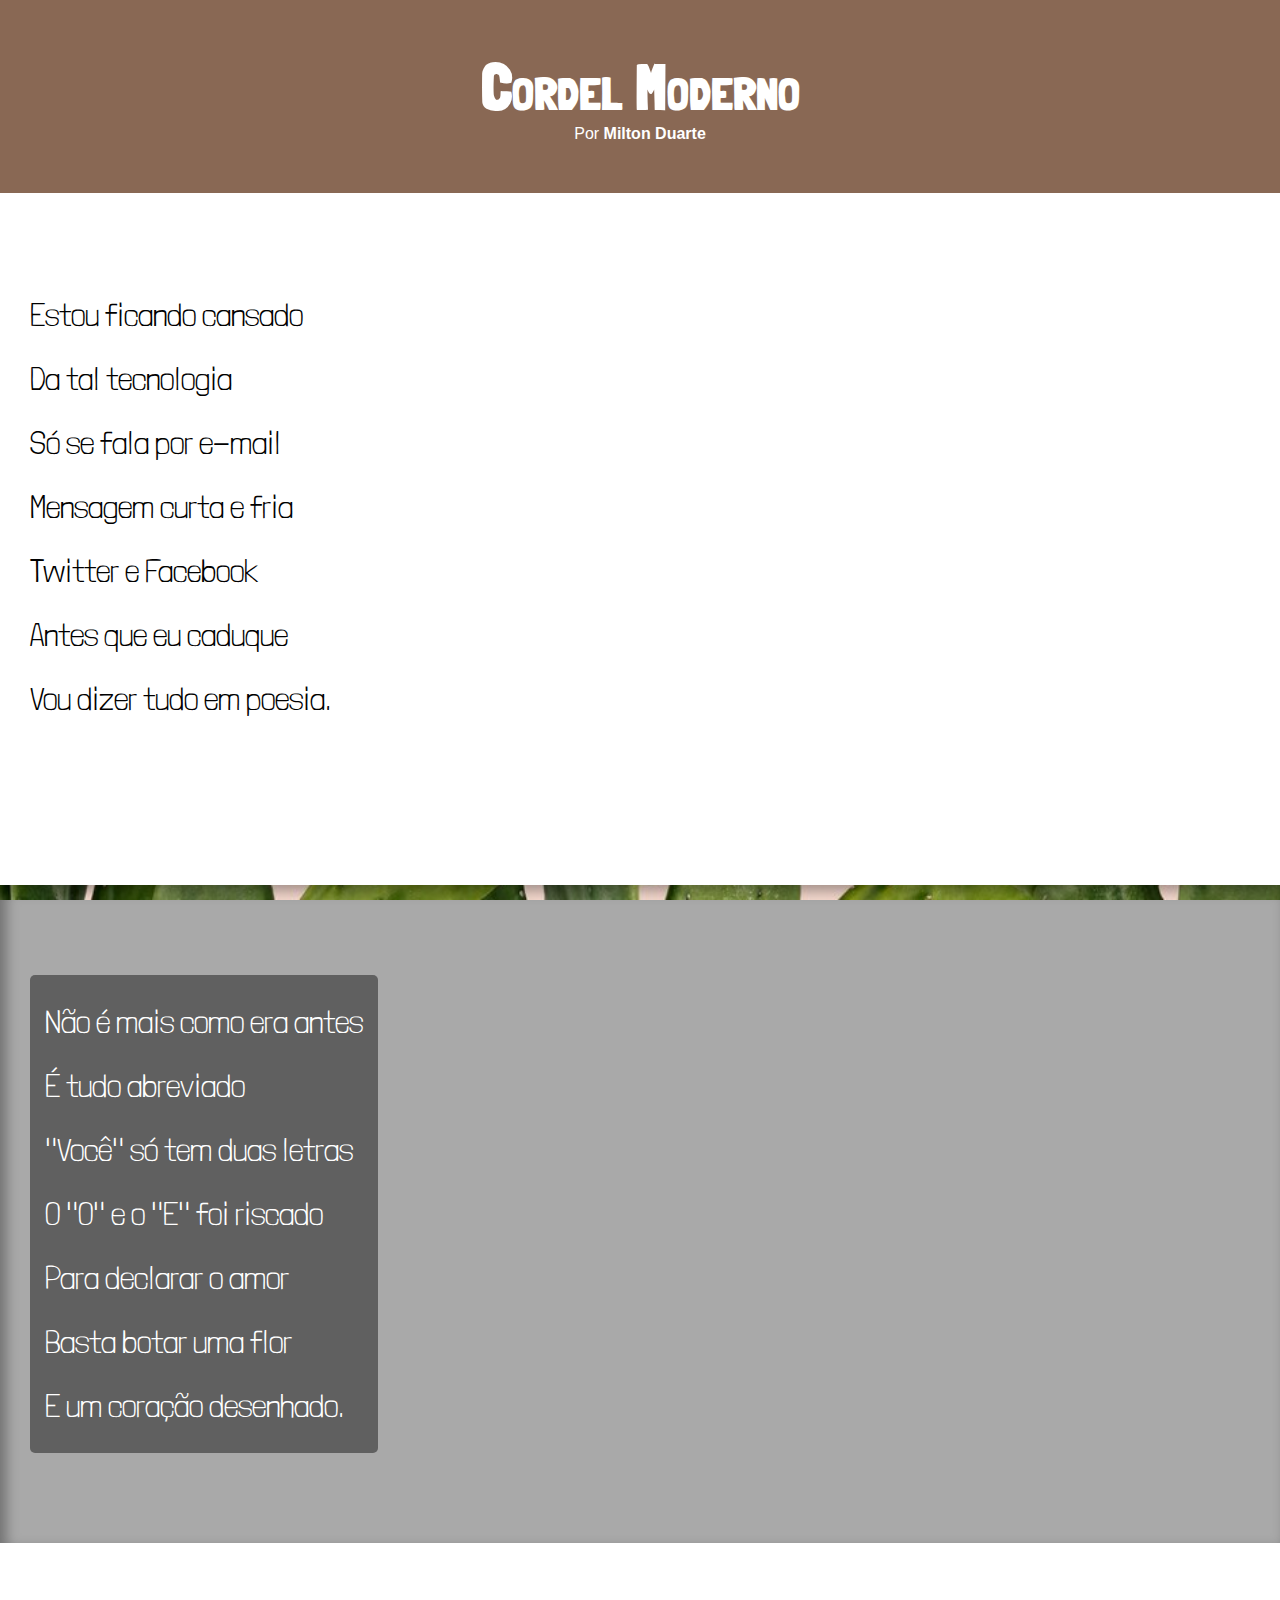
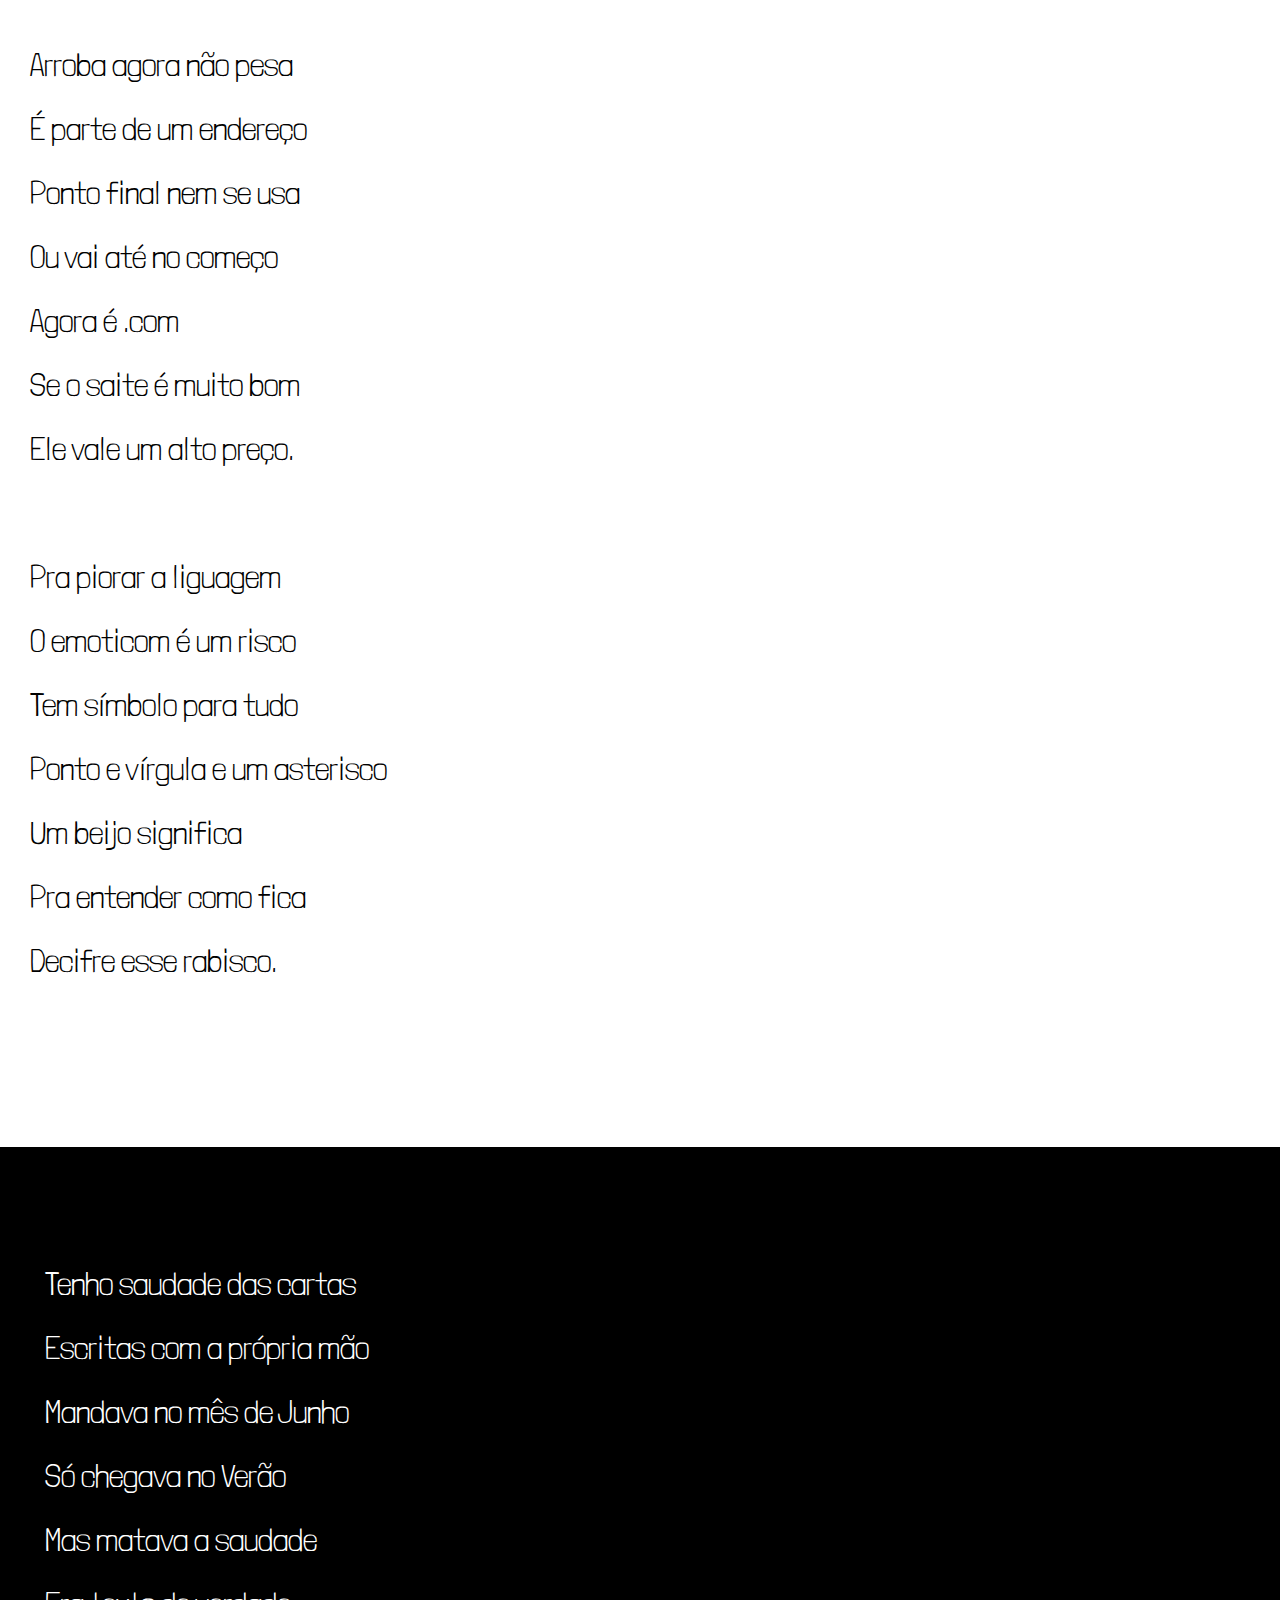
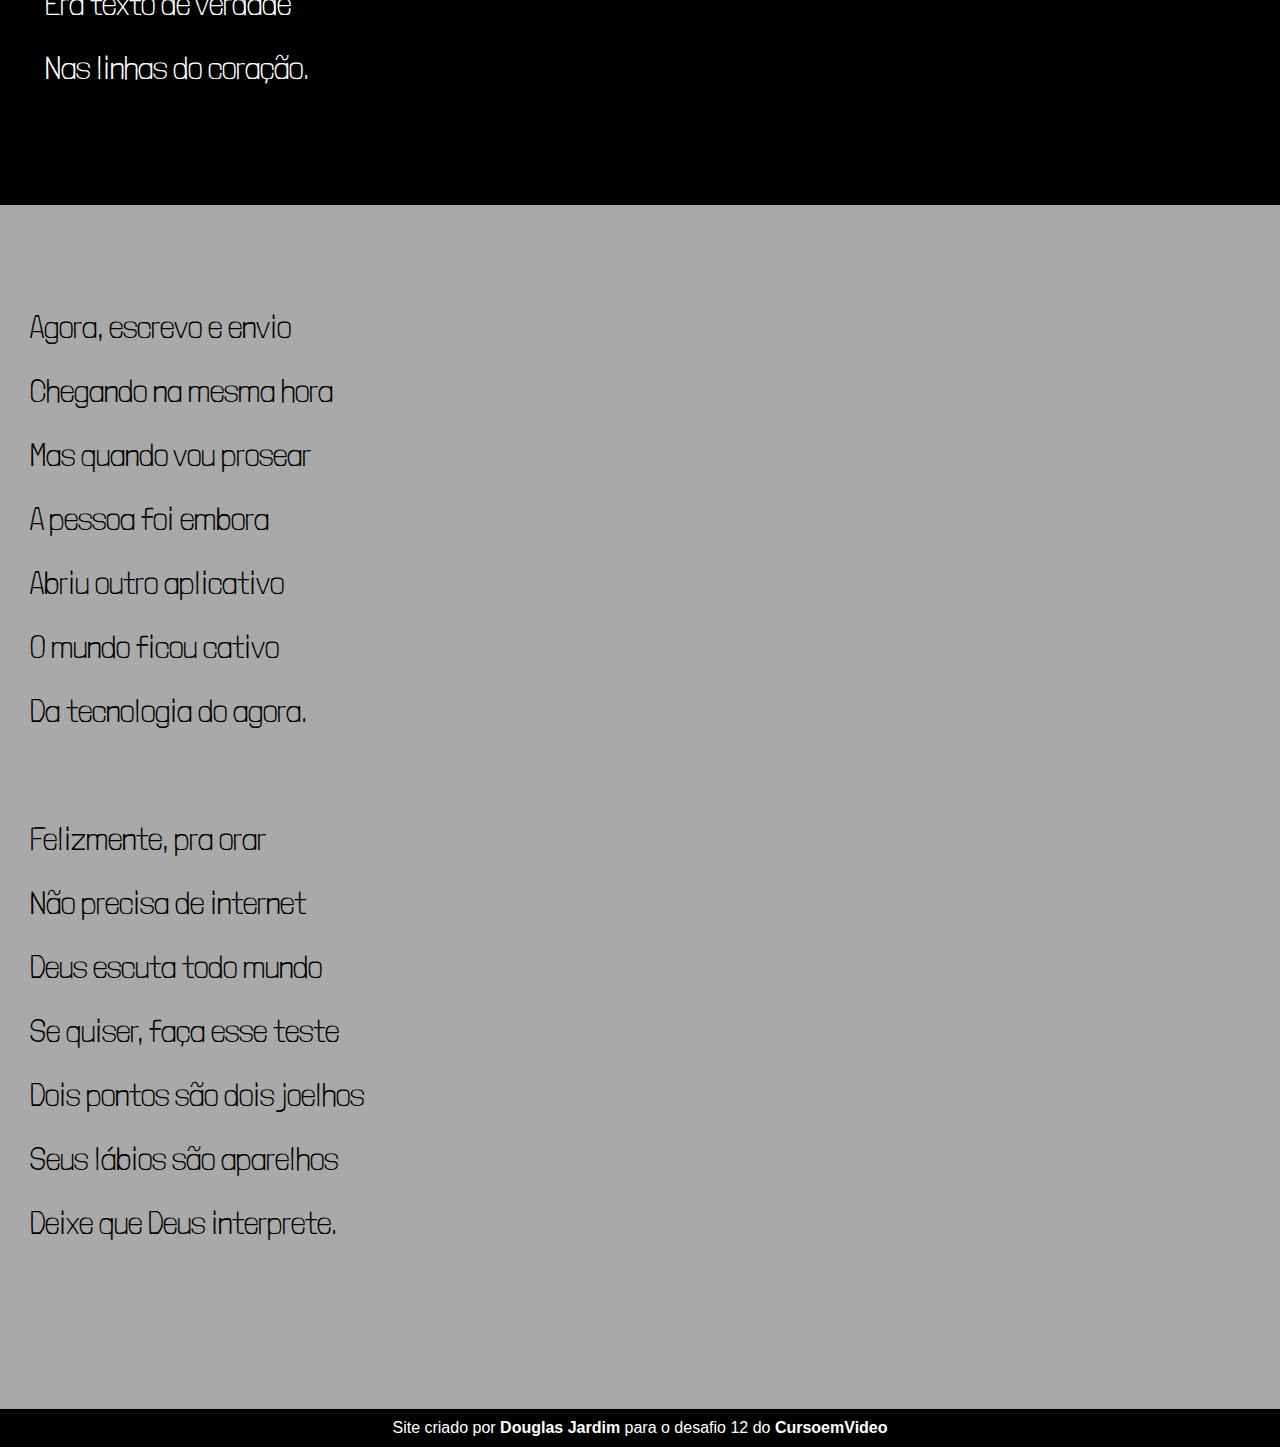
<file: index.html>
<!DOCTYPE html>
<html lang="pt-br">
<head>
    <meta charset="UTF-8">
    <meta name="viewport" content="width=device-width, initial-scale=1.0">
    <title>Cordel Moderno</title>
    <link rel="stylesheet" href="estilo/style.css">
</head>
<body>
    <header>
        <h1>
            Cordel Moderno
        </h1>
        <p>
            Por <a href="https://www.recantodasletras.com.br/poesias/3186743" target="_blank">Milton Duarte</a>
        </p>
    </header>

    <section class="normal">
        <p>
            Estou ficando cansado <br>
            Da tal tecnologia <br>
            Só se fala por e-mail <br>
            Mensagem curta e fria <br>
            Twitter e Facebook <br>
            Antes que eu caduque <br>
            Vou dizer tudo em poesia.
        </p>
    </section>

    <section class="imagem" id="img01">
        <p>
            Não é mais como era antes <br>
            É tudo abreviado <br>
            "Você" só tem duas letras <br>
            O "O" e o "E" foi riscado <br>
            Para declarar o amor <br>
            Basta botar uma flor <br>
            E um coração desenhado.
        </p> 
    </section>
    
    <section class="normal">
        <p>
            Arroba agora não pesa <br>
            É parte de um endereço <br>
            Ponto final nem se usa <br>
            Ou vai até no começo <br>
            Agora é .com <br>
            Se o saite é muito bom <br>
            Ele vale um alto preço.
        </p>
    
        <p>
            Pra piorar a liguagem <br>
            O emoticom é um risco <br>
            Tem símbolo para tudo <br>
            Ponto e vírgula e um asterisco <br>
            Um beijo significa <br>
            Pra entender como fica <br>
            Decifre esse rabisco.
        </p>
    </section>
    
    <section class="imagem" id="img02">
        <p>
            Tenho saudade das cartas <br>
            Escritas com a própria mão <br>
            Mandava no mês de Junho <br>
            Só chegava no Verão <br>
            Mas matava a saudade <br>
            Era texto de verdade <br>
            Nas linhas do coração.
        </p>
    </section>

    <section class="normal76 ">
        <p>
            Agora, escrevo e envio <br>
            Chegando na mesma hora <br>
            Mas quando vou prosear <br>
            A pessoa foi embora <br>
            Abriu outro aplicativo <br>
            O mundo ficou cativo <br>
            Da tecnologia do agora.
        </p>

        <p>
            Felizmente, pra orar <br>
            Não precisa de internet <br>
            Deus escuta todo mundo <br>
            Se quiser, faça esse teste <br>
            Dois pontos são dois joelhos <br>
            Seus lábios são aparelhos <br>
            Deixe que Deus interprete.
        </p>
    </section>

    <footer>
        Site criado por <a href="https://github.com/douglasgjar" target="_blank">Douglas Jardim</a> para o desafio 12 do <a href="https://www.cursoemvideo.com" target="_blank">CursoemVideo</a>
    </footer>
</body>
</html>
</file>
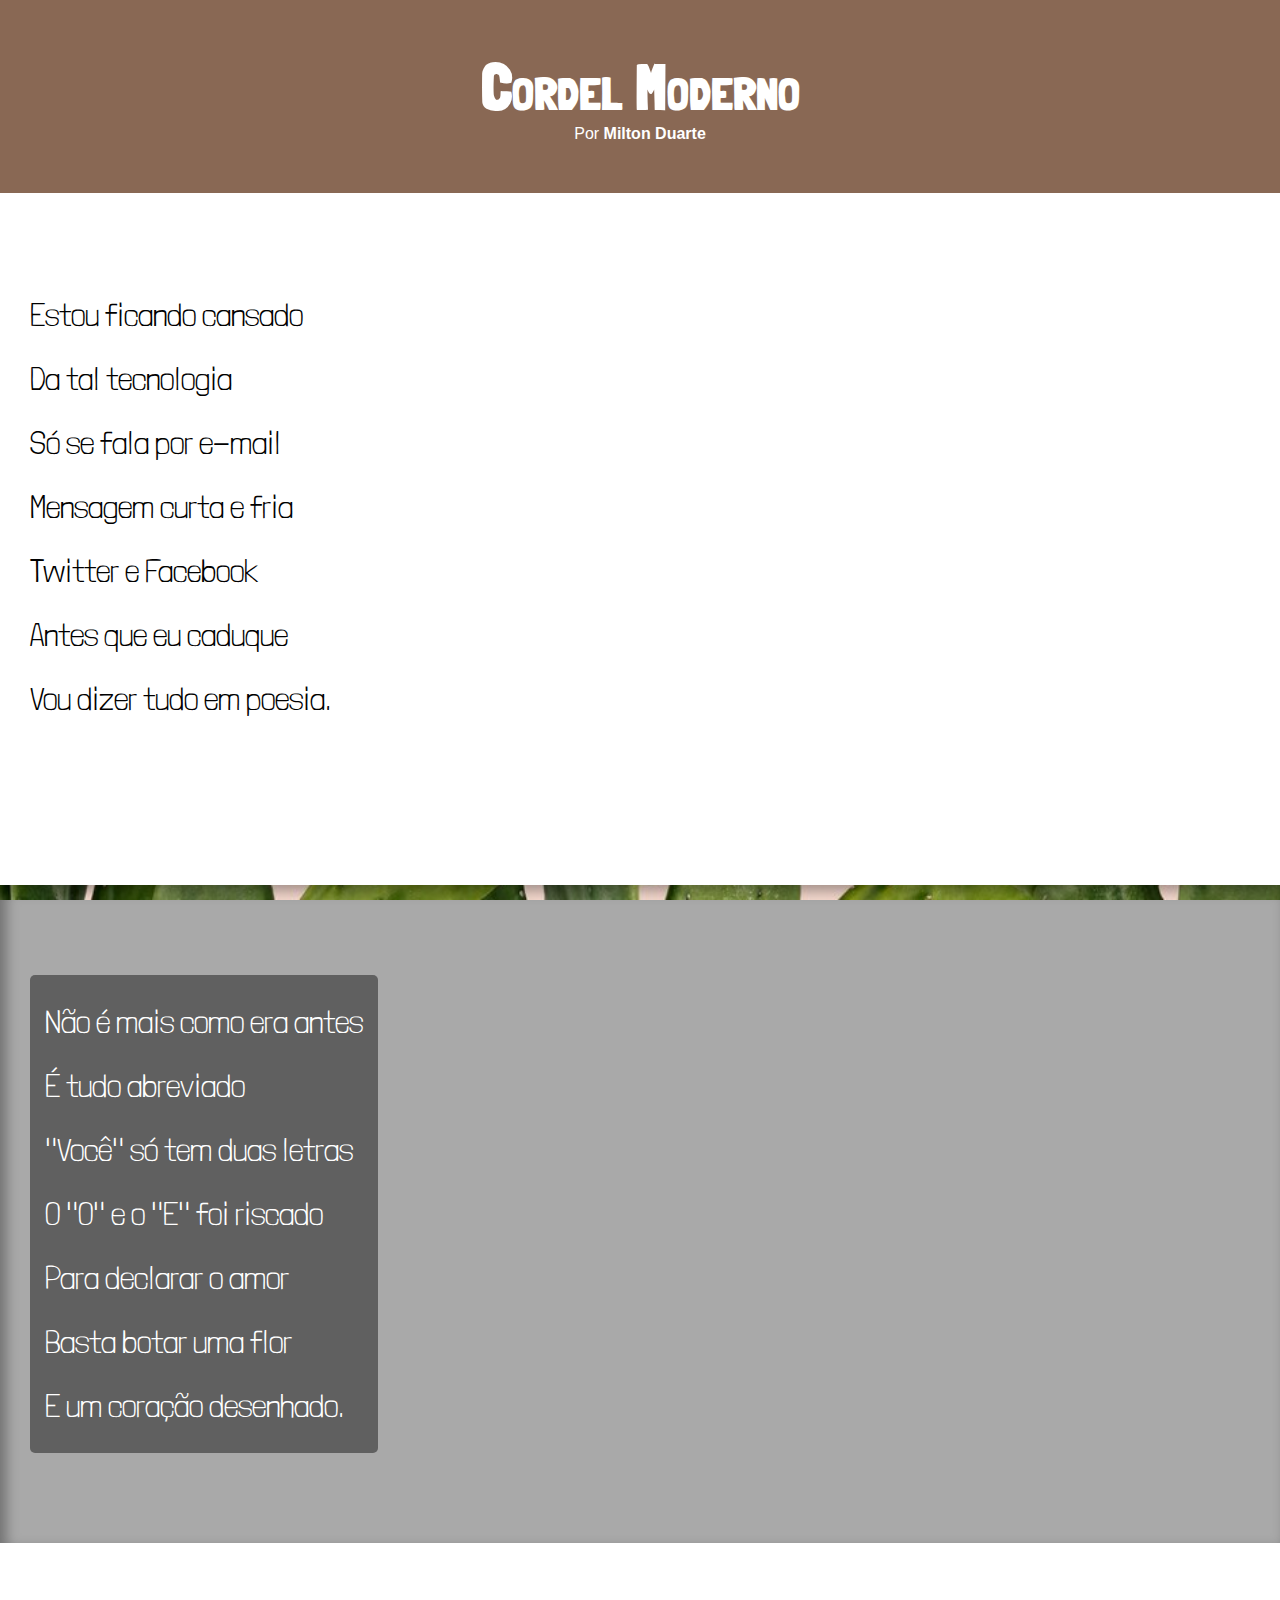
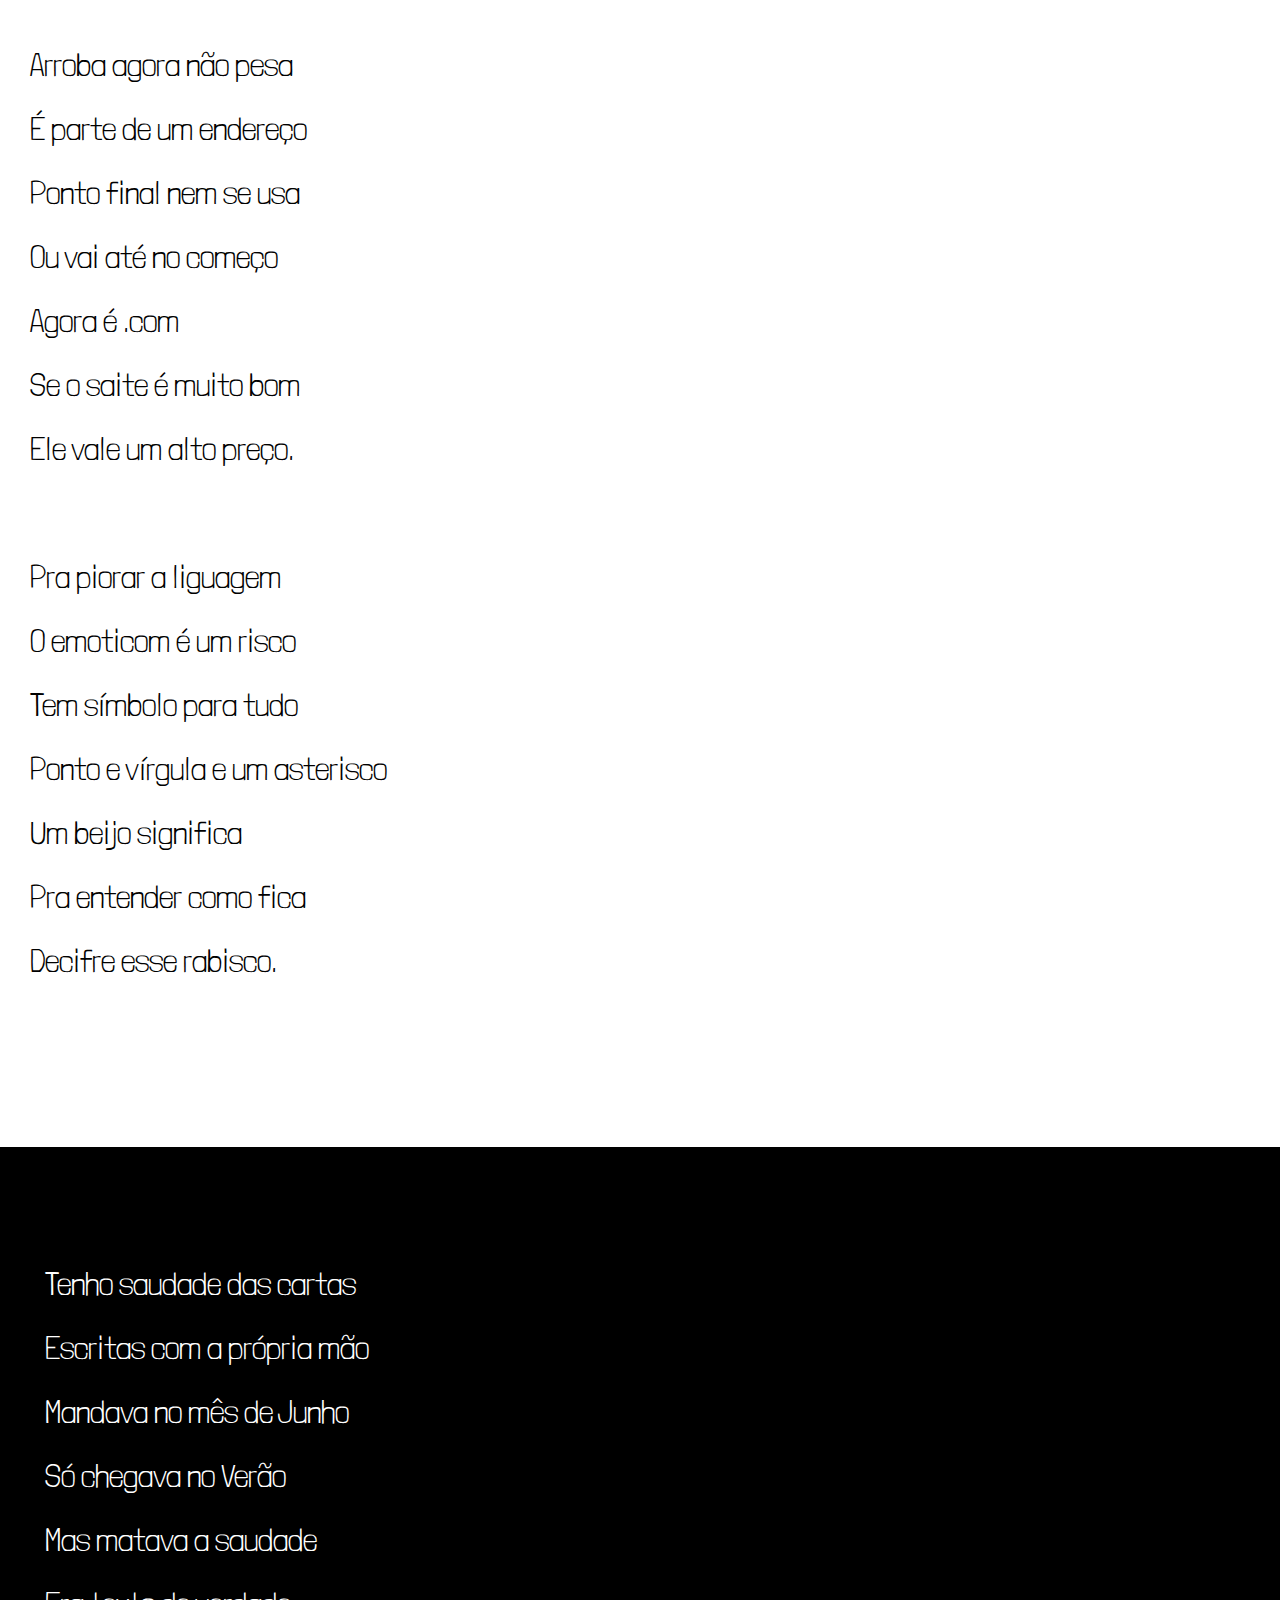
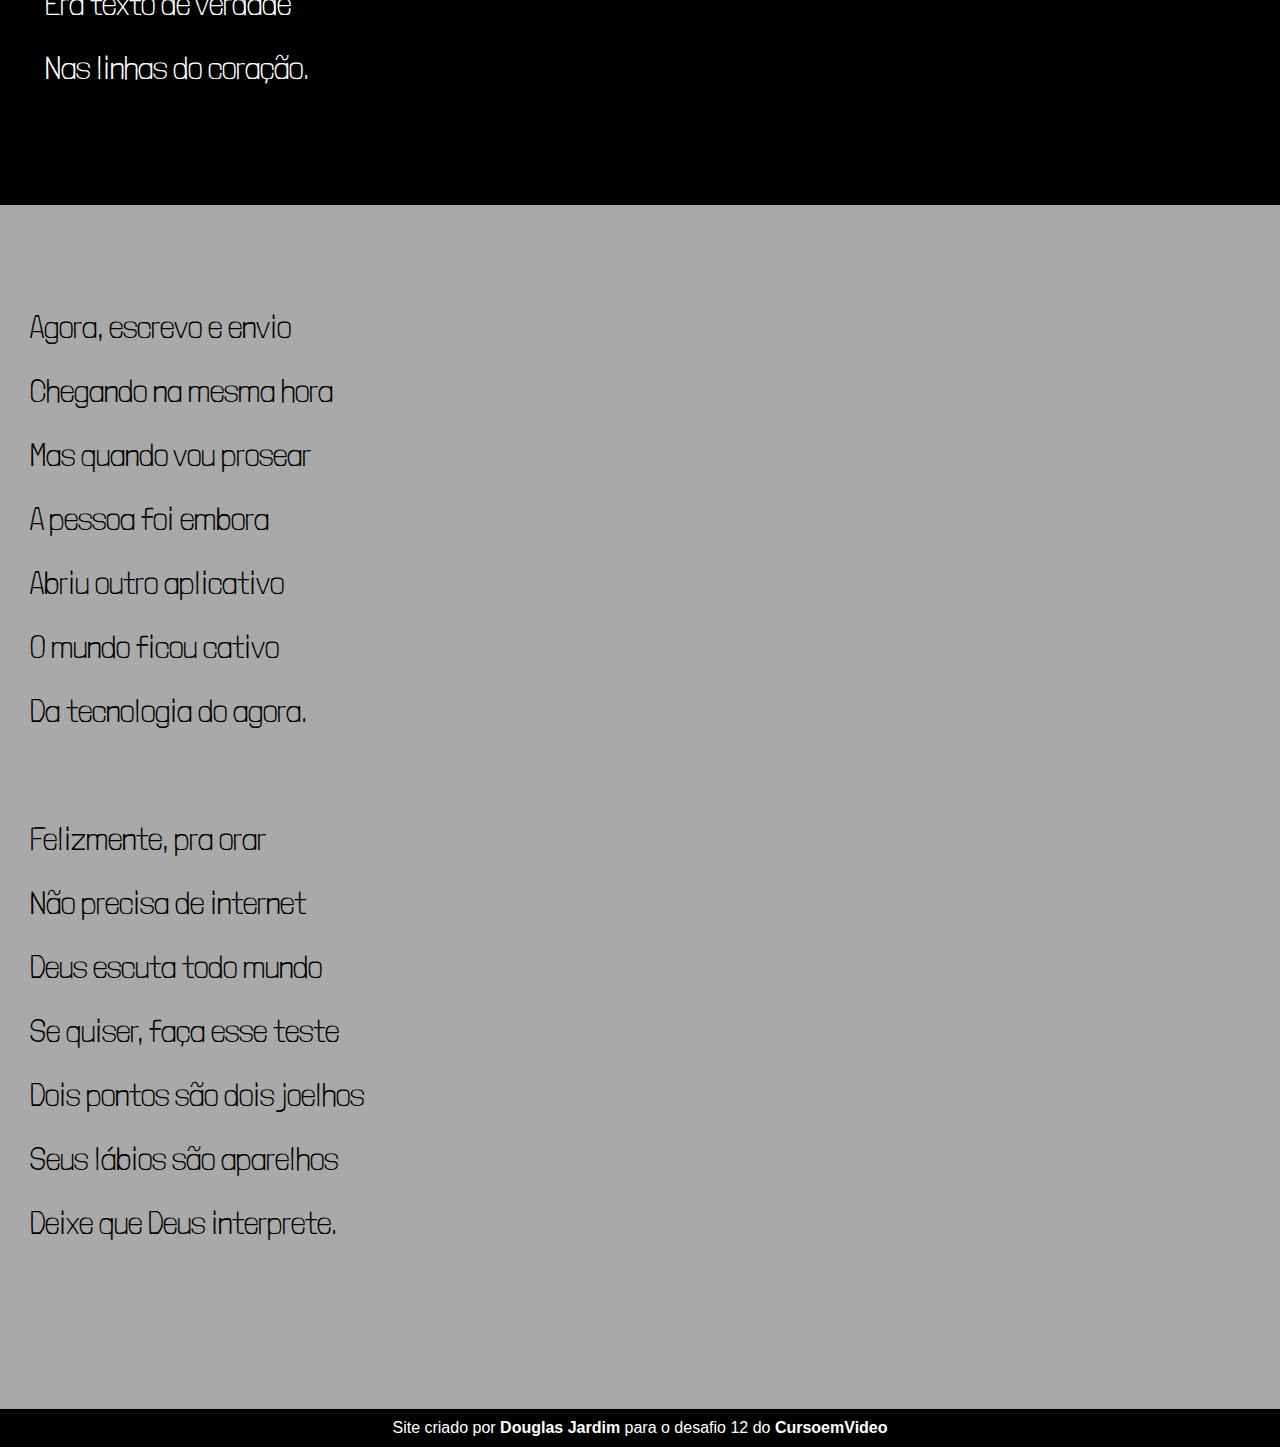
<file: home.html>
<!DOCTYPE html>
<html lang="pt-br">
<head>
    <meta charset="UTF-8">
    <meta name="viewport" content="width=device-width, initial-scale=1.0">
    <title>Cordel Moderno</title>
    <link rel="stylesheet" href="estilo/style.css">
</head>
<body>
    <header>
        <h1>
            Cordel Moderno
        </h1>
        <p>
            Por <a href="https://www.recantodasletras.com.br/poesias/3186743" target="_blank">Milton Duarte</a>
        </p>
    </header>

    <section class="normal">
        <p>
            Estou ficando cansado <br>
            Da tal tecnologia <br>
            Só se fala por e-mail <br>
            Mensagem curta e fria <br>
            Twitter e Facebook <br>
            Antes que eu caduque <br>
            Vou dizer tudo em poesia.
        </p>
    </section>

    <section class="imagem" id="img01">
        <p>
            Não é mais como era antes <br>
            É tudo abreviado <br>
            "Você" só tem duas letras <br>
            O "O" e o "E" foi riscado <br>
            Para declarar o amor <br>
            Basta botar uma flor <br>
            E um coração desenhado.
        </p> 
    </section>
    
    <section class="normal">
        <p>
            Arroba agora não pesa <br>
            É parte de um endereço <br>
            Ponto final nem se usa <br>
            Ou vai até no começo <br>
            Agora é .com <br>
            Se o saite é muito bom <br>
            Ele vale um alto preço.
        </p>
    
        <p>
            Pra piorar a liguagem <br>
            O emoticom é um risco <br>
            Tem símbolo para tudo <br>
            Ponto e vírgula e um asterisco <br>
            Um beijo significa <br>
            Pra entender como fica <br>
            Decifre esse rabisco.
        </p>
    </section>
    
    <section class="imagem" id="img02">
        <p>
            Tenho saudade das cartas <br>
            Escritas com a própria mão <br>
            Mandava no mês de Junho <br>
            Só chegava no Verão <br>
            Mas matava a saudade <br>
            Era texto de verdade <br>
            Nas linhas do coração.
        </p>
    </section>

    <section class="normal76 ">
        <p>
            Agora, escrevo e envio <br>
            Chegando na mesma hora <br>
            Mas quando vou prosear <br>
            A pessoa foi embora <br>
            Abriu outro aplicativo <br>
            O mundo ficou cativo <br>
            Da tecnologia do agora.
        </p>

        <p>
            Felizmente, pra orar <br>
            Não precisa de internet <br>
            Deus escuta todo mundo <br>
            Se quiser, faça esse teste <br>
            Dois pontos são dois joelhos <br>
            Seus lábios são aparelhos <br>
            Deixe que Deus interprete.
        </p>
    </section>

    <footer>
        Site criado por <a href="https://github.com/douglasgjar" target="_blank">Douglas Jardim</a> para o desafio 12 do <a href="https://www.cursoemvideo.com" target="_blank">CursoemVideo</a>
    </footer>
</body>
</html>
</file>
<file: estilo/style.css>
@charset "UTF-8";

@import url('https://fonts.googleapis.com/css2?family=Londrina+Solid&family=The+Girl+Next+Door&display=swap');
@import url('https://fonts.googleapis.com/css2?family=Londrina+Solid:wght@100&family=The+Girl+Next+Door&display=swap');

:root {
    --fonte1: Verdana, Arial,sans-serif;
    --fonte2: 'Londrina Solid', sans-serif;
    --fonte3: 'Londrina Solid', sans-serif;
}

* {
    margin: 0px;
    padding: 0px;
}

html, body {
    min-height: 100vh;
    background-color: darkgray;
    font-family: var(--fonte1);
}

header {
    background-color: rgb(137, 104, 84);
    color: white;
    text-align: center;
}

header > h1 {
    padding-top: 50px;
    font-variant: small-caps;
    font-family: var(--fonte2);
    font-size: 5vw;
}

header > p {
    padding-bottom: 50px;
}

header a, footer a {
    color: white;
    text-decoration: none;
    font-weight: bolder;
}

header a:hover, footer a:hover {
    text-decoration: underline;
}

section{
    padding-top: 10vh;
    padding-bottom: 10vh;
    line-height: 2em;
    padding-left: 30px;
    font-family: var(--fonte3);
    font-size: 2.5vw;
    font-weight: 100;
}

section > p {
    padding-bottom: 2em;
}

section.normal {
    background-color: white;
    color: black;
}

section.imagem {
    background-color: rgb(0, 0, 0);
    color: white;
    box-shadow: inset 6px 6px 13px 0px rgba(0, 0, 0, 0.342);
    background-size: cover;
    background-attachment: fixed;
}

section.imagem > p {
    display: inline-block;
    padding: 15px;
    border-radius: 5px;
    background-color: rgba(0, 0, 0, 0.432);
}

section#img01 {
    background-image: url('../imagens/bg2.jpg');
    background-position: center center;
}

section#img02 {
    background-image: url('../imagens/bg1.jpg');
    background-position: top center;
}

footer {
    background-color: black;
    color: white;
    text-align: center;
    padding: 10px;
}
</file>
